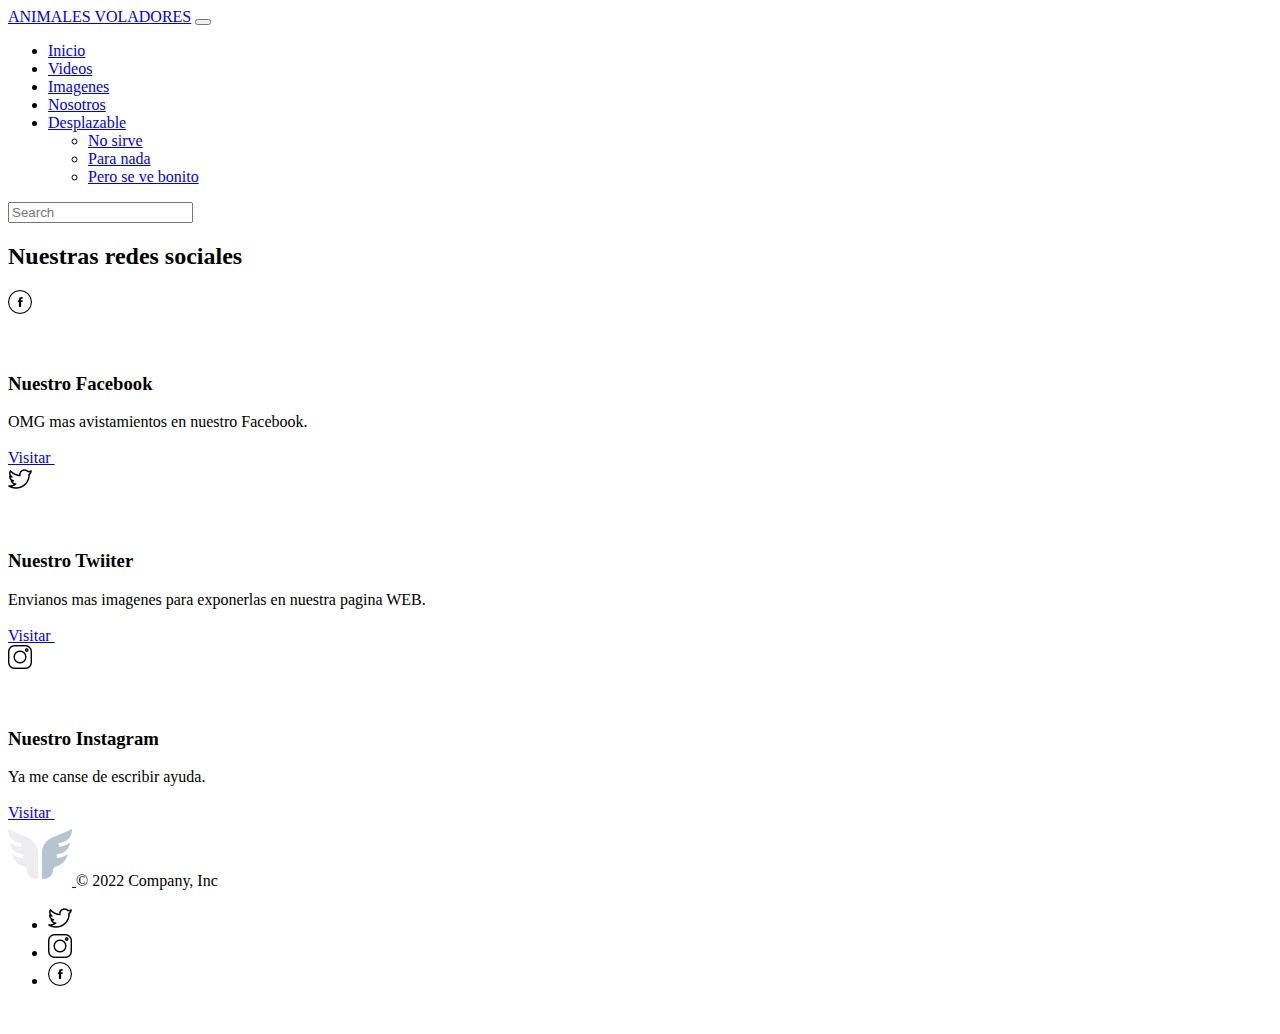
<file: acercaDeNosotros.html>
<!doctype html>
<html lang="en">
  <head>
    <meta charset="utf-8">
    <meta name="viewport" content="width=device-width, initial-scale=1">
    <title>Nosotros</title>
    <link href="https://cdn.jsdelivr.net/npm/bootstrap@5.2.2/dist/css/bootstrap.min.css" rel="stylesheet" integrity="sha384-Zenh87qX5JnK2Jl0vWa8Ck2rdkQ2Bzep5IDxbcnCeuOxjzrPF/et3URy9Bv1WTRi" crossorigin="anonymous">
    <link href="./estilos/navbar.css" rel="stylesheet">
    <link href="./estilos/features.css" rel="stylesheet">
    <link href="style.css" rel="stylesheet">

  </head>
  <body>
    <!-- NavBar -->
    <nav class="navbar navbar-expand-sm navbar-dark bg-dark" aria-label="Third navbar example">
      <div class="container-fluid">
        <a class="navbar-brand" href="#">ANIMALES VOLADORES</a>
        <button class="navbar-toggler" type="button" data-bs-toggle="collapse" data-bs-target="#navbarsExample03" aria-controls="navbarsExample03" aria-expanded="false" aria-label="Toggle navigation">
          <span class="navbar-toggler-icon"></span>
        </button>
  
        <div class="collapse navbar-collapse" id="navbarsExample03">
          <ul class="navbar-nav me-auto mb-2 mb-sm-0">
            <li class="nav-item">
              <a class="nav-link active" aria-current="page" href="inicio.html">Inicio</a>
            </li>
            <li class="nav-item">
              <a class="nav-link" href="videos.html">Videos</a>
            </li>
            <li class="nav-item">
              <a class="nav-link" href="imagenes.html">Imagenes</a>
            </li>
            <li class="nav-item">
              <a class="nav-link" href="acercaDeNosotros.html">Nosotros</a>
            </li>
            <li class="nav-item dropdown">
              <a class="nav-link dropdown-toggle" href="#" data-bs-toggle="dropdown" aria-expanded="false">Desplazable</a>
              <ul class="dropdown-menu">
                <li><a class="dropdown-item" href="#">No sirve</a></li>
                <li><a class="dropdown-item" href="#">Para nada</a></li>
                <li><a class="dropdown-item" href="#">Pero se ve bonito</a></li>
              </ul>
            </li>
          </ul>
          <form role="search">
            <input class="form-control" type="search" placeholder="Search" aria-label="Search">
          </form>
        </div>
      </div>
    </nav>

    <!-- Features -->
    <div class="container px-4 py-5" id="featured-3">
        <h2 class="pb-2 border-bottom">Nuestras redes sociales</h2>
        <div class="row g-4 py-5 row-cols-1 row-cols-lg-3">
          <div class="feature col">
            <div class="feature-icon d-inline-flex align-items-center justify-content-center text-bg-primary bg-gradient fs-2 mb-3">
              <img src="./recursos/facebook.png">
            </div>
            <h3 class="fs-2">Nuestro Facebook</h3>
            <p>OMG mas avistamientos en nuestro Facebook.</p>
            <a href="https://es-la.facebook.com" class="icon-link d-inline-flex align-items-center">
              Visitar
              <svg class="bi" width="1em" height="1em"><use xlink:href="#chevron-right"/></svg>
            </a>
          </div>
          <div class="feature col">
            <div class="feature-icon d-inline-flex align-items-center justify-content-center text-bg-primary bg-gradient fs-2 mb-3">
              <img src="./recursos/gorjeo.png">
            </div>
            <h3 class="fs-2">Nuestro Twiiter</h3>
            <p>Envianos mas imagenes para exponerlas en nuestra pagina WEB.</p>
            <a href="https://twitter.com/?lang=es" class="icon-link d-inline-flex align-items-center">
              Visitar
              <svg class="bi" width="1em" height="1em"><use xlink:href="#chevron-right"/></svg>
            </a>
          </div>
          <div class="feature col">
            <div class="feature-icon d-inline-flex align-items-center justify-content-center text-bg-primary bg-gradient fs-2 mb-3">
                <img src="./recursos/instagram.png">
            </div>
            <h3 class="fs-2">Nuestro Instagram</h3>
            <p>Ya me canse de escribir ayuda.</p>
            <a href="https://www.instagram.com" class="icon-link d-inline-flex align-items-center">
              Visitar
              <svg class="bi" width="1em" height="1em"><use xlink:href="#chevron-right"/></svg>
            </a>
          </div>
        </div>
      </div>


    <!-- Footer -->
    <div class="container">
        <footer class="d-flex flex-wrap justify-content-between align-items-center py-3 my-4 border-top">
          <div class="col-md-4 d-flex align-items-center">
            <a href="/" class="mb-3 me-2 mb-md-0 text-muted text-decoration-none lh-1">
              <img src="./recursos/logo.png">
            </a>
            <span class="mb-3 mb-md-0 text-muted">&copy; 2022 Company, Inc</span>
          </div>
      
          <ul class="nav col-md-4 justify-content-end list-unstyled d-flex">
            <li class="ms-3"><a class="text-muted" href="https://twitter.com/?lang=es"><img src="./recursos/gorjeo.png"><svg class="bi" width="24" height="24"><use xlink:href="#twitter"/></svg></a></li>
            <li class="ms-3"><a class="text-muted" href="https://www.instagram.com"><img src="./recursos/instagram.png"><svg class="bi" width="24" height="24"><use xlink:href="#instagram"/></svg></a></li>
            <li class="ms-3"><a class="text-muted" href="https://es-la.facebook.com"><img src="./recursos/facebook.png"><svg class="bi" width="24" height="24"><use xlink:href="#facebook"/></svg></a></li>
          </ul>
        </footer>
      </div>

    <script src="https://cdn.jsdelivr.net/npm/@popperjs/core@2.11.6/dist/umd/popper.min.js" integrity="sha384-oBqDVmMz9ATKxIep9tiCxS/Z9fNfEXiDAYTujMAeBAsjFuCZSmKbSSUnQlmh/jp3" crossorigin="anonymous"></script>
    <script src="https://cdn.jsdelivr.net/npm/bootstrap@5.2.2/dist/js/bootstrap.min.js" integrity="sha384-IDwe1+LCz02ROU9k972gdyvl+AESN10+x7tBKgc9I5HFtuNz0wWnPclzo6p9vxnk" crossorigin="anonymous"></script>
    <script src="https://cdn.jsdelivr.net/npm/bootstrap@5.2.2/dist/js/bootstrap.bundle.min.js" integrity="sha384-OERcA2EqjJCMA+/3y+gxIOqMEjwtxJY7qPCqsdltbNJuaOe923+mo//f6V8Qbsw3" crossorigin="anonymous"></script>
  </body>
</html>
</file>
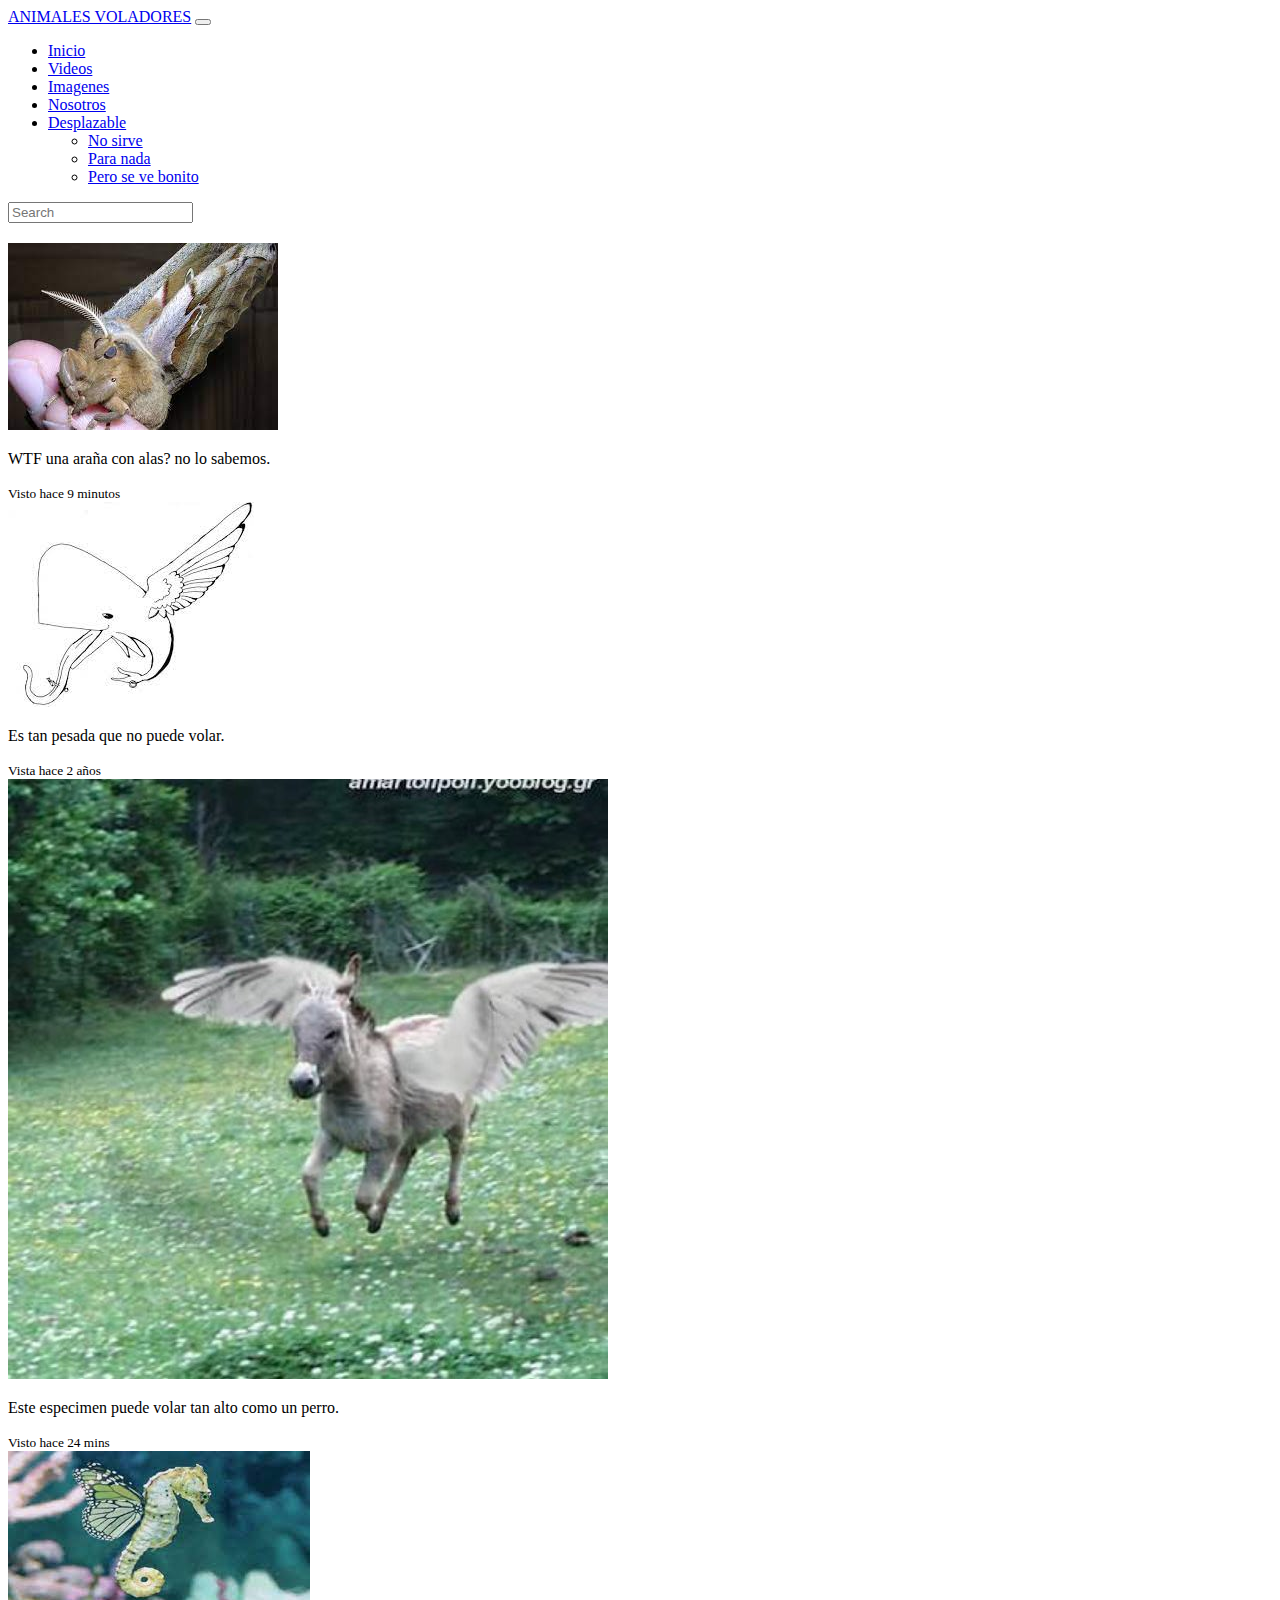
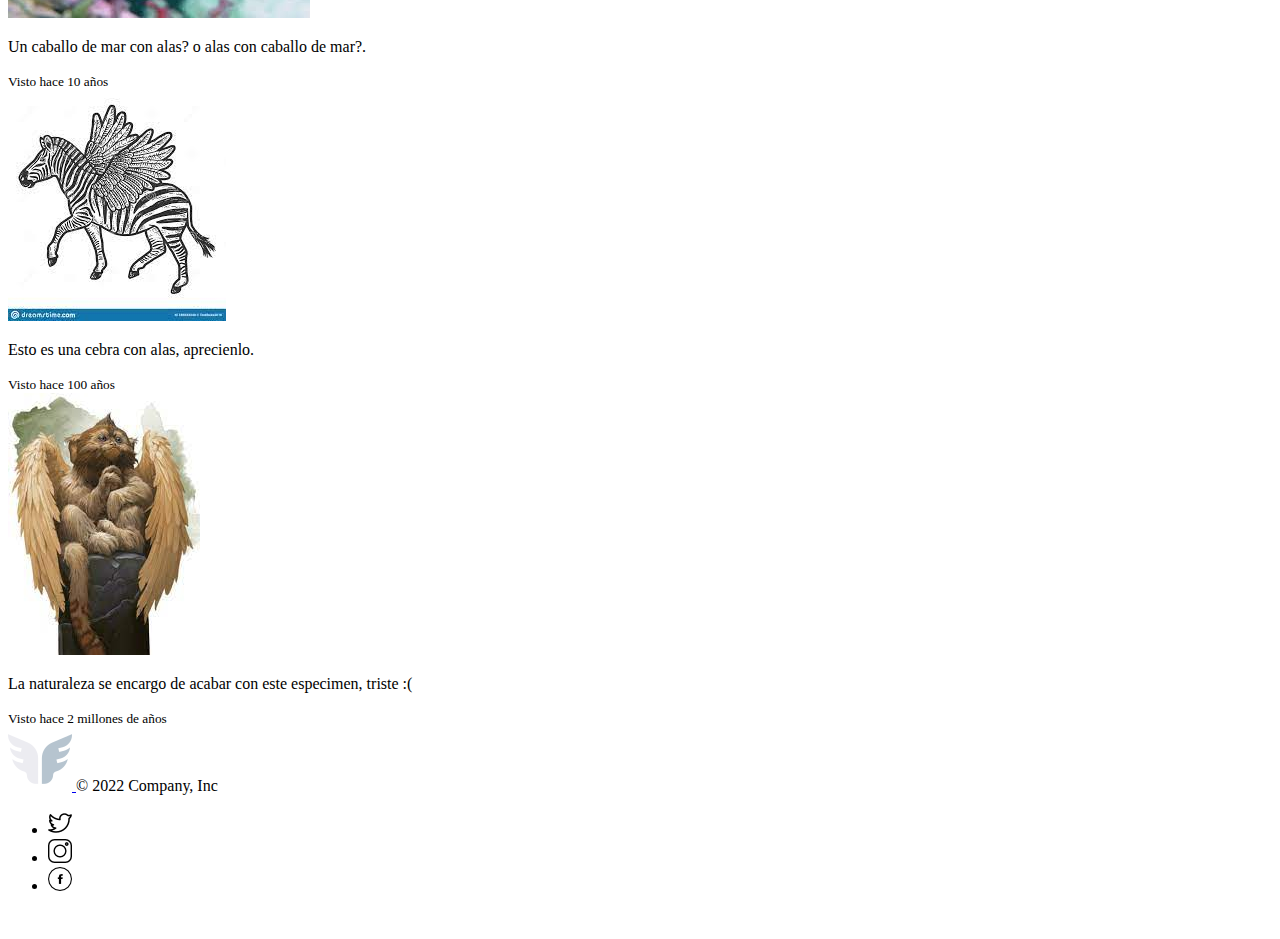
<file: imagenes.html>
<!doctype html>
<html lang="en">
  <head>
    <meta charset="utf-8">
    <meta name="viewport" content="width=device-width, initial-scale=1">
    <title>Imagenes</title>
    <link href="https://cdn.jsdelivr.net/npm/bootstrap@5.2.2/dist/css/bootstrap.min.css" rel="stylesheet" integrity="sha384-Zenh87qX5JnK2Jl0vWa8Ck2rdkQ2Bzep5IDxbcnCeuOxjzrPF/et3URy9Bv1WTRi" crossorigin="anonymous">
    <link href="./estilos/navbar.css" rel="stylesheet">
    <link href="style.css" rel="stylesheet">
  </head>
  <body>
    <!-- NavBar -->
    <nav class="navbar navbar-expand-sm navbar-dark bg-dark" aria-label="Third navbar example">
      <div class="container-fluid">
        <a class="navbar-brand" href="#">ANIMALES VOLADORES</a>
        <button class="navbar-toggler" type="button" data-bs-toggle="collapse" data-bs-target="#navbarsExample03" aria-controls="navbarsExample03" aria-expanded="false" aria-label="Toggle navigation">
          <span class="navbar-toggler-icon"></span>
        </button>
  
        <div class="collapse navbar-collapse" id="navbarsExample03">
          <ul class="navbar-nav me-auto mb-2 mb-sm-0">
            <li class="nav-item">
              <a class="nav-link active" aria-current="page" href="inicio.html">Inicio</a>
            </li>
            <li class="nav-item">
              <a class="nav-link" href="videos.html">Videos</a>
            </li>
            <li class="nav-item">
              <a class="nav-link" href="imagenes.html">Imagenes</a>
            </li>
            <li class="nav-item">
              <a class="nav-link" href="acercaDeNosotros.html">Nosotros</a>
            </li>
            <li class="nav-item dropdown">
              <a class="nav-link dropdown-toggle" href="#" data-bs-toggle="dropdown" aria-expanded="false">Desplazable</a>
              <ul class="dropdown-menu">
                <li><a class="dropdown-item" href="#">No sirve</a></li>
                <li><a class="dropdown-item" href="#">Para nada</a></li>
                <li><a class="dropdown-item" href="#">Pero se ve bonito</a></li>
              </ul>
            </li>
          </ul>
          <form role="search">
            <input class="form-control" type="search" placeholder="Search" aria-label="Search">
          </form>
        </div>
      </div>
    </nav>

    <!-- Album -->
    <div class="album py-5 bg-light">
        <div class="container">
    
          <div class="row row-cols-1 row-cols-sm-2 row-cols-md-3 g-3">
            <div class="col">
              <div class="card shadow-sm">
                <img src="./recursos/araña.png" class="d-block w-220" alt="una araña con alas">
    
                <div class="card-body">
                  <p class="card-text">WTF una araña con alas? no lo sabemos.</p>
                  <div class="d-flex justify-content-between align-items-center">
                    <small class="text-muted">Visto hace 9 minutos</small>
                  </div>
                </div>
              </div>
            </div>
            <div class="col">
              <div class="card shadow-sm">
                <img src="./recursos/ballena.png" alt="ballena con alas" class="d-block w-220">
    
                <div class="card-body">
                  <p class="card-text">Es tan pesada que no puede volar.</p>
                  <div class="d-flex justify-content-between align-items-center">
                    <div class="btn-group">
                    </div>
                    <small class="text-muted">Vista hace 2 años</small>
                  </div>
                </div>
              </div>
            </div>
            <div class="col">
              <div class="card shadow-sm">
                <img src="./recursos/burro.png" alt="burro con alas" class="d-block w-220">
    
                <div class="card-body">
                  <p class="card-text">Este especimen puede volar tan alto como un perro.</p>
                  <div class="d-flex justify-content-between align-items-center">
                    <div class="btn-group">
                    </div>
                    <small class="text-muted">Visto hace 24 mins</small>
                  </div>
                </div>
              </div>
            </div>
    
            <div class="col">
              <div class="card shadow-sm">
                <img src="./recursos/cabbalo de mar.png" alt="caballo de mar con alas" class="d-block w-220">
    
                <div class="card-body">
                  <p class="card-text">Un caballo de mar con alas? o alas con caballo de mar?.</p>
                  <div class="d-flex justify-content-between align-items-center">
                    <div class="btn-group">
                    </div>
                    <small class="text-muted">Visto hace 10 años</small>
                  </div>
                </div>
              </div>
            </div>
            <div class="col">
              <div class="card shadow-sm">
                <img src="./recursos/cebra.png" alt="cebra con alas" class="d-block w-220">
    
                <div class="card-body">
                  <p class="card-text">Esto es una cebra con alas, aprecienlo.</p>
                  <div class="d-flex justify-content-between align-items-center">
                    <div class="btn-group">
                    </div>
                    <small class="text-muted">Visto hace 100 años</small>
                  </div>
                </div>
              </div>
            </div>
            <div class="col">
              <div class="card shadow-sm">
                <img src="./recursos/chango.png" alt="alguien que conozco xd" class="d-block w-220">
    
                <div class="card-body">
                  <p class="card-text">La naturaleza se encargo de acabar con este especimen, triste :(</p>
                  <div class="d-flex justify-content-between align-items-center">
                    <div class="btn-group">
                    </div>
                    <small class="text-muted">Visto hace 2 millones de años</small>
                  </div>
                </div>
              </div>
            </div>
          </div>
        </div>
      </div>


    <!-- Footer -->
    <div class="container">
        <footer class="d-flex flex-wrap justify-content-between align-items-center py-3 my-4 border-top">
          <div class="col-md-4 d-flex align-items-center">
            <a href="/" class="mb-3 me-2 mb-md-0 text-muted text-decoration-none lh-1">
              <img src="./recursos/logo.png">
            </a>
            <span class="mb-3 mb-md-0 text-muted">&copy; 2022 Company, Inc</span>
          </div>
      
          <ul class="nav col-md-4 justify-content-end list-unstyled d-flex">
            <li class="ms-3"><a class="text-muted" href="https://twitter.com/?lang=es"><img src="./recursos/gorjeo.png"><svg class="bi" width="24" height="24"><use xlink:href="#twitter"/></svg></a></li>
            <li class="ms-3"><a class="text-muted" href="https://www.instagram.com"><img src="./recursos/instagram.png"><svg class="bi" width="24" height="24"><use xlink:href="#instagram"/></svg></a></li>
            <li class="ms-3"><a class="text-muted" href="https://es-la.facebook.com"><img src="./recursos/facebook.png"><svg class="bi" width="24" height="24"><use xlink:href="#facebook"/></svg></a></li>
          </ul>
        </footer>
      </div>

    <script src="https://cdn.jsdelivr.net/npm/@popperjs/core@2.11.6/dist/umd/popper.min.js" integrity="sha384-oBqDVmMz9ATKxIep9tiCxS/Z9fNfEXiDAYTujMAeBAsjFuCZSmKbSSUnQlmh/jp3" crossorigin="anonymous"></script>
    <script src="https://cdn.jsdelivr.net/npm/bootstrap@5.2.2/dist/js/bootstrap.min.js" integrity="sha384-IDwe1+LCz02ROU9k972gdyvl+AESN10+x7tBKgc9I5HFtuNz0wWnPclzo6p9vxnk" crossorigin="anonymous"></script>
    <script src="https://cdn.jsdelivr.net/npm/bootstrap@5.2.2/dist/js/bootstrap.bundle.min.js" integrity="sha384-OERcA2EqjJCMA+/3y+gxIOqMEjwtxJY7qPCqsdltbNJuaOe923+mo//f6V8Qbsw3" crossorigin="anonymous"></script>
  </body>
</html>
</file>
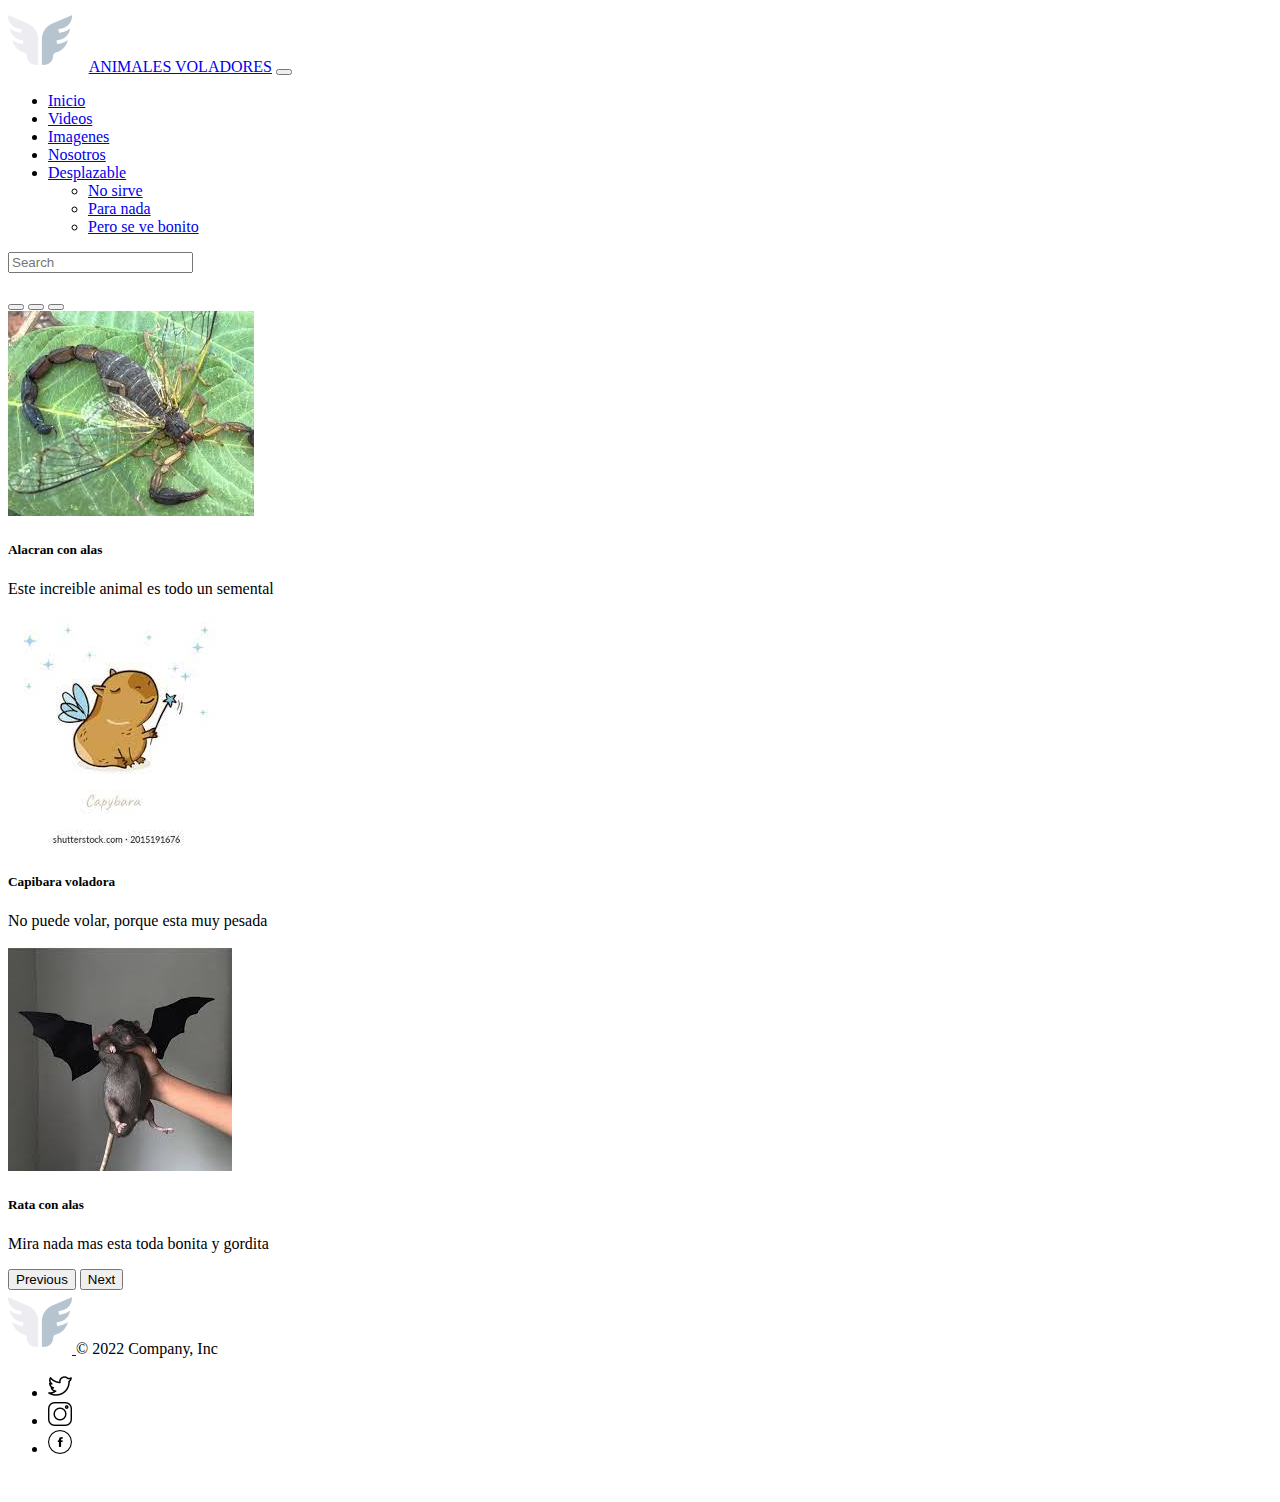
<file: inicio.html>
<!doctype html>
<html lang="en">
  <head>
    <meta charset="utf-8">
    <meta name="viewport" content="width=device-width, initial-scale=1">
    <title>Inicio</title>
    <link href="https://cdn.jsdelivr.net/npm/bootstrap@5.2.2/dist/css/bootstrap.min.css" rel="stylesheet" integrity="sha384-Zenh87qX5JnK2Jl0vWa8Ck2rdkQ2Bzep5IDxbcnCeuOxjzrPF/et3URy9Bv1WTRi" crossorigin="anonymous">
    <link href="./estilos/navbar.css" rel="stylesheet">
    <link href="style.css" rel="stylesheet">
  </head>
  <body>
    <!-- NavBar -->
    <nav class="navbar navbar-expand-sm navbar-dark bg-dark" aria-label="Third navbar example">
      <div class="container-fluid">
        <img src="./recursos/logo.png">
        <a class="navbar-brand" href="#" style="padding-left: 1%;">ANIMALES VOLADORES</a>
        <button class="navbar-toggler" type="button" data-bs-toggle="collapse" data-bs-target="#navbarsExample03" aria-controls="navbarsExample03" aria-expanded="false" aria-label="Toggle navigation">
          <span class="navbar-toggler-icon"></span>
        </button>
  
        <div class="collapse navbar-collapse" id="navbarsExample03">
          <ul class="navbar-nav me-auto mb-2 mb-sm-0">
            <li class="nav-item">
              <a class="nav-link active" aria-current="page" href="#">Inicio</a>
            </li>
            <li class="nav-item">
              <a class="nav-link" href="videos.html">Videos</a>
            </li>
            <li class="nav-item">
              <a class="nav-link" href="imagenes.html">Imagenes</a>
            </li>
            <li class="nav-item">
              <a class="nav-link" href="acercaDeNosotros.html">Nosotros</a>
            </li>
            <li class="nav-item dropdown">
              <a class="nav-link dropdown-toggle" href="#" data-bs-toggle="dropdown" aria-expanded="false">Desplazable</a>
              <ul class="dropdown-menu">
                <li><a class="dropdown-item" href="#">No sirve</a></li>
                <li><a class="dropdown-item" href="#">Para nada</a></li>
                <li><a class="dropdown-item" href="#">Pero se ve bonito</a></li>
              </ul>
            </li>
          </ul>
          <form role="search">
            <input class="form-control" type="search" placeholder="Search" aria-label="Search">
          </form>
        </div>
      </div>
    </nav>

    <!-- Carrusel -->
    <div id="carouselExampleCaptions" class="carousel slide" data-bs-ride="false">
        <div class="carousel-indicators">
          <button type="button" data-bs-target="#carouselExampleCaptions" data-bs-slide-to="0" class="active" aria-current="true" aria-label="Slide 1"></button>
          <button type="button" data-bs-target="#carouselExampleCaptions" data-bs-slide-to="1" aria-label="Slide 2"></button>
          <button type="button" data-bs-target="#carouselExampleCaptions" data-bs-slide-to="2" aria-label="Slide 3"></button>
        </div>
        <div class="carousel-inner">
          <div class="carousel-item active">
            <img src="./recursos/alacran.png" class="d-block w-100" alt="...">
            <div class="carousel-caption d-none d-md-block">
              <h5>Alacran con alas</h5>
              <p>Este increible animal es todo un semental</p>
            </div>
          </div>
          <div class="carousel-item">
            <img src="./recursos/capibara.png" class="d-block w-100" alt="...">
            <div class="carousel-caption d-none d-md-block">
              <h5>Capibara voladora</h5>
              <p>No puede volar, porque esta muy pesada</p>
            </div>
          </div>
          <div class="carousel-item">
            <img src="./recursos/rata.png" class="d-block w-100" alt="...">
            <div class="carousel-caption d-none d-md-block">
              <h5>Rata con alas</h5>
              <p>Mira nada mas esta toda bonita y gordita</p>
            </div>
          </div>
        </div>
        <button class="carousel-control-prev" type="button" data-bs-target="#carouselExampleCaptions" data-bs-slide="prev">
          <span class="carousel-control-prev-icon" aria-hidden="true"></span>
          <span class="visually-hidden">Previous</span>
        </button>
        <button class="carousel-control-next" type="button" data-bs-target="#carouselExampleCaptions" data-bs-slide="next">
          <span class="carousel-control-next-icon" aria-hidden="true"></span>
          <span class="visually-hidden">Next</span>
        </button>
    </div>
    
    
    <!-- Footer -->
    <div class="container">
      <footer class="d-flex flex-wrap justify-content-between align-items-center py-3 my-4 border-top">
        <div class="col-md-4 d-flex align-items-center">
          <a href="/" class="mb-3 me-2 mb-md-0 text-muted text-decoration-none lh-1">
            <img src="./recursos/logo.png">
          </a>
          <span class="mb-3 mb-md-0 text-muted">&copy; 2022 Company, Inc</span>
        </div>
    
        <ul class="nav col-md-4 justify-content-end list-unstyled d-flex">
          <li class="ms-3"><a class="text-muted" href="https://twitter.com/?lang=es"><img src="./recursos/gorjeo.png"><svg class="bi" width="24" height="24"><use xlink:href="#twitter"/></svg></a></li>
          <li class="ms-3"><a class="text-muted" href="https://www.instagram.com"><img src="./recursos/instagram.png"><svg class="bi" width="24" height="24"><use xlink:href="#instagram"/></svg></a></li>
          <li class="ms-3"><a class="text-muted" href="https://es-la.facebook.com"><img src="./recursos/facebook.png"><svg class="bi" width="24" height="24"><use xlink:href="#facebook"/></svg></a></li>
        </ul>
      </footer>
    </div>

    <script src="https://cdn.jsdelivr.net/npm/@popperjs/core@2.11.6/dist/umd/popper.min.js" integrity="sha384-oBqDVmMz9ATKxIep9tiCxS/Z9fNfEXiDAYTujMAeBAsjFuCZSmKbSSUnQlmh/jp3" crossorigin="anonymous"></script>
    <script src="https://cdn.jsdelivr.net/npm/bootstrap@5.2.2/dist/js/bootstrap.min.js" integrity="sha384-IDwe1+LCz02ROU9k972gdyvl+AESN10+x7tBKgc9I5HFtuNz0wWnPclzo6p9vxnk" crossorigin="anonymous"></script>
    <script src="https://cdn.jsdelivr.net/npm/bootstrap@5.2.2/dist/js/bootstrap.bundle.min.js" integrity="sha384-OERcA2EqjJCMA+/3y+gxIOqMEjwtxJY7qPCqsdltbNJuaOe923+mo//f6V8Qbsw3" crossorigin="anonymous"></script>
  </body>
</html>
</file>
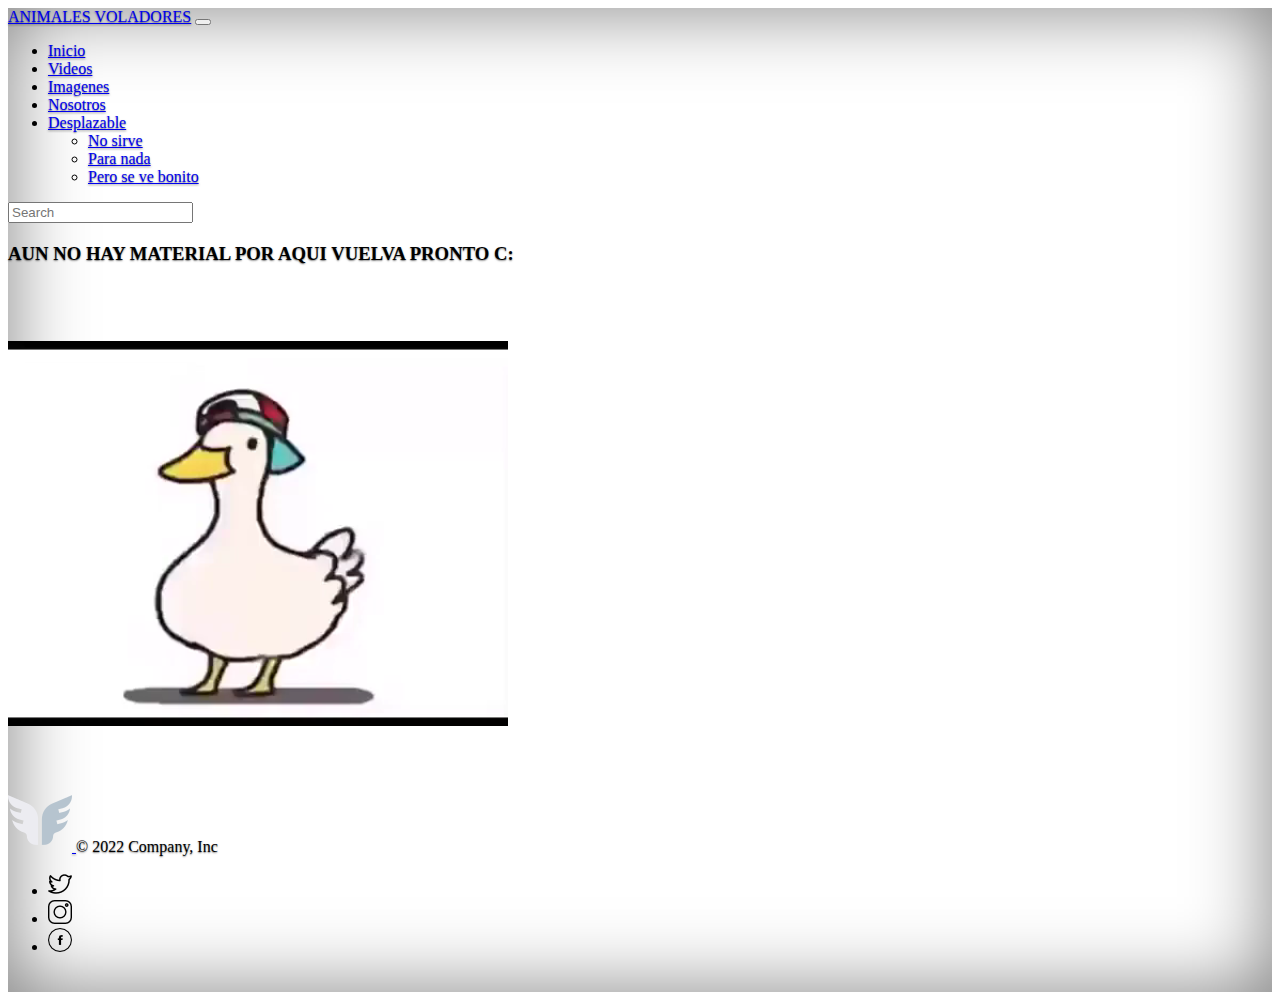
<file: videos.html>
<!doctype html>
<html lang="en">
  <head>
    <meta charset="utf-8">
    <meta name="viewport" content="width=device-width, initial-scale=1">
    <title>Videos</title>
    <link href="https://cdn.jsdelivr.net/npm/bootstrap@5.2.2/dist/css/bootstrap.min.css" rel="stylesheet" integrity="sha384-Zenh87qX5JnK2Jl0vWa8Ck2rdkQ2Bzep5IDxbcnCeuOxjzrPF/et3URy9Bv1WTRi" crossorigin="anonymous">
    <link href="./estilos/navbar.css" rel="stylesheet">
    <link href="./estilos/cover.css" rel="stylesheet">
    <link href="style.css" rel="stylesheet">
  </head>
  <body>
    <!-- NavBar -->
    <nav class="navbar navbar-expand-sm navbar-dark bg-dark" aria-label="Third navbar example">
      <div class="container-fluid">
        <a class="navbar-brand" href="#">ANIMALES VOLADORES</a>
        <button class="navbar-toggler" type="button" data-bs-toggle="collapse" data-bs-target="#navbarsExample03" aria-controls="navbarsExample03" aria-expanded="false" aria-label="Toggle navigation">
          <span class="navbar-toggler-icon"></span>
        </button>
  
        <div class="collapse navbar-collapse" id="navbarsExample03">
          <ul class="navbar-nav me-auto mb-2 mb-sm-0">
            <li class="nav-item">
              <a class="nav-link active" aria-current="page" href="inicio.html">Inicio</a>
            </li>
            <li class="nav-item">
              <a class="nav-link" href="videos.html">Videos</a>
            </li>
            <li class="nav-item">
              <a class="nav-link" href="imagenes.html">Imagenes</a>
            </li>
            <li class="nav-item">
              <a class="nav-link" href="acercaDeNosotros.html">Nosotros</a>
            </li>
            <li class="nav-item dropdown">
              <a class="nav-link dropdown-toggle" href="#" data-bs-toggle="dropdown" aria-expanded="false">Desplazable</a>
              <ul class="dropdown-menu">
                <li><a class="dropdown-item" href="#">No sirve</a></li>
                <li><a class="dropdown-item" href="#">Para nada</a></li>
                <li><a class="dropdown-item" href="#">Pero se ve bonito</a></li>
              </ul>
            </li>
          </ul>
          <form role="search">
            <input class="form-control" type="search" placeholder="Search" aria-label="Search">
          </form>
        </div>
      </div>
    </nav>

    <!-- Cover -->
    <div class="cover-container d-flex w-100 h-100 p-3 mx-auto flex-column">
        <header class="mb-auto">
          <div>
            <h3 class="float-md-start mb-0">AUN NO HAY MATERIAL POR AQUI VUELVA PRONTO C:</h3>
          </div>
        </header>
      
        <main class="px-3">
          <video src="./recursos/video.mp4" width="500" height="500" autoplay loop></video>
        </main>
      </div>


    <!-- Footer -->
    <div class="container">
        <footer class="d-flex flex-wrap justify-content-between align-items-center py-3 my-4 border-top">
          <div class="col-md-4 d-flex align-items-center">
            <a href="/" class="mb-3 me-2 mb-md-0 text-muted text-decoration-none lh-1">
              <img src="./recursos/logo.png">
            </a>
            <span class="mb-3 mb-md-0 text-muted">&copy; 2022 Company, Inc</span>
          </div>
      
          <ul class="nav col-md-4 justify-content-end list-unstyled d-flex">
            <li class="ms-3"><a class="text-muted" href="https://twitter.com/?lang=es"><img src="./recursos/gorjeo.png"><svg class="bi" width="24" height="24"><use xlink:href="#twitter"/></svg></a></li>
            <li class="ms-3"><a class="text-muted" href="https://www.instagram.com"><img src="./recursos/instagram.png"><svg class="bi" width="24" height="24"><use xlink:href="#instagram"/></svg></a></li>
            <li class="ms-3"><a class="text-muted" href="https://es-la.facebook.com"><img src="./recursos/facebook.png"><svg class="bi" width="24" height="24"><use xlink:href="#facebook"/></svg></a></li>
          </ul>
        </footer>
      </div>

    <script src="https://cdn.jsdelivr.net/npm/@popperjs/core@2.11.6/dist/umd/popper.min.js" integrity="sha384-oBqDVmMz9ATKxIep9tiCxS/Z9fNfEXiDAYTujMAeBAsjFuCZSmKbSSUnQlmh/jp3" crossorigin="anonymous"></script>
    <script src="https://cdn.jsdelivr.net/npm/bootstrap@5.2.2/dist/js/bootstrap.min.js" integrity="sha384-IDwe1+LCz02ROU9k972gdyvl+AESN10+x7tBKgc9I5HFtuNz0wWnPclzo6p9vxnk" crossorigin="anonymous"></script>
    <script src="https://cdn.jsdelivr.net/npm/bootstrap@5.2.2/dist/js/bootstrap.bundle.min.js" integrity="sha384-OERcA2EqjJCMA+/3y+gxIOqMEjwtxJY7qPCqsdltbNJuaOe923+mo//f6V8Qbsw3" crossorigin="anonymous"></script>
  </body>
</html>
</file>
<file: estilos/navbar.css>
body {
  padding-bottom: 20px;
}

.navbar {
  margin-bottom: 20px;
}
</file>
<file: estilos/features.css>
.feature-icon {
    width: 4rem;
    height: 4rem;
    border-radius: .75rem;
  }
  
  .icon-link > .bi {
    margin-top: .125rem;
    margin-left: .125rem;
    fill: currentcolor;
    transition: transform .25s ease-in-out;
  }
  .icon-link:hover > .bi {
    transform: translate(.25rem);
  }
  
  .icon-square {
    width: 3rem;
    height: 3rem;
    border-radius: .75rem;
  }
  
  .text-shadow-1 { text-shadow: 0 .125rem .25rem rgba(0, 0, 0, .25); }
  .text-shadow-2 { text-shadow: 0 .25rem .5rem rgba(0, 0, 0, .25); }
  .text-shadow-3 { text-shadow: 0 .5rem 1.5rem rgba(0, 0, 0, .25); }
  
  .card-cover {
    background-repeat: no-repeat;
    background-position: center center;
    background-size: cover;
  }
  
  .feature-icon-small {
    width: 3rem;
    height: 3rem;
  }
</file>
<file: style.css>
/*Style de navbar*/
.bd-placeholder-img {
    font-size: 1.125rem;
    text-anchor: middle;
    -webkit-user-select: none;
    -moz-user-select: none;
    user-select: none;
  }

  @media (min-width: 768px) {
    .bd-placeholder-img-lg {
      font-size: 3.5rem;
    }
  }

  .b-example-divider {
    height: 3rem;
    background-color: rgba(0, 0, 0, .1);
    border: solid rgba(0, 0, 0, .15);
    border-width: 1px 0;
    box-shadow: inset 0 .5em 1.5em rgba(0, 0, 0, .1), inset 0 .125em .5em rgba(0, 0, 0, .15);
  }

  .b-example-vr {
    flex-shrink: 0;
    width: 1.5rem;
    height: 100vh;
  }

  .bi {
    vertical-align: -.125em;
    fill: currentColor;
  }

  .nav-scroller {
    position: relative;
    z-index: 2;
    height: 2.75rem;
    overflow-y: hidden;
  }

  .nav-scroller .nav {
    display: flex;
    flex-wrap: nowrap;
    padding-bottom: 1rem;
    margin-top: -1px;
    overflow-x: auto;
    text-align: center;
    white-space: nowrap;
    -webkit-overflow-scrolling: touch;
  }


  /*Style footer*/
  .bd-placeholder-img {
    font-size: 1.125rem;
    text-anchor: middle;
    -webkit-user-select: none;
    -moz-user-select: none;
    user-select: none;
  }

  @media (min-width: 768px) {
    .bd-placeholder-img-lg {
      font-size: 3.5rem;
    }
  }

  .b-example-divider {
    height: 3rem;
    background-color: rgba(0, 0, 0, .1);
    border: solid rgba(0, 0, 0, .15);
    border-width: 1px 0;
    box-shadow: inset 0 .5em 1.5em rgba(0, 0, 0, .1), inset 0 .125em .5em rgba(0, 0, 0, .15);
  }

  .b-example-vr {
    flex-shrink: 0;
    width: 1.5rem;
    height: 100vh;
  }

  .bi {
    vertical-align: -.125em;
    fill: currentColor;
  }

  .nav-scroller {
    position: relative;
    z-index: 2;
    height: 2.75rem;
    overflow-y: hidden;
  }

  .nav-scroller .nav {
    display: flex;
    flex-wrap: nowrap;
    padding-bottom: 1rem;
    margin-top: -1px;
    overflow-x: auto;
    text-align: center;
    white-space: nowrap;
    -webkit-overflow-scrolling: touch;
  }


  /*Style album*/
  .bd-placeholder-img {
    font-size: 1.125rem;
    text-anchor: middle;
    -webkit-user-select: none;
    -moz-user-select: none;
    user-select: none;
  }

  @media (min-width: 768px) {
    .bd-placeholder-img-lg {
      font-size: 3.5rem;
    }
  }

  .b-example-divider {
    height: 3rem;
    background-color: rgba(0, 0, 0, .1);
    border: solid rgba(0, 0, 0, .15);
    border-width: 1px 0;
    box-shadow: inset 0 .5em 1.5em rgba(0, 0, 0, .1), inset 0 .125em .5em rgba(0, 0, 0, .15);
  }

  .b-example-vr {
    flex-shrink: 0;
    width: 1.5rem;
    height: 100vh;
  }

  .bi {
    vertical-align: -.125em;
    fill: currentColor;
  }

  .nav-scroller {
    position: relative;
    z-index: 2;
    height: 2.75rem;
    overflow-y: hidden;
  }

  .nav-scroller .nav {
    display: flex;
    flex-wrap: nowrap;
    padding-bottom: 1rem;
    margin-top: -1px;
    overflow-x: auto;
    text-align: center;
    white-space: nowrap;
    -webkit-overflow-scrolling: touch;
  }

  /*Style Features*/
  .bd-placeholder-img {
    font-size: 1.125rem;
    text-anchor: middle;
    -webkit-user-select: none;
    -moz-user-select: none;
    user-select: none;
  }

  @media (min-width: 768px) {
    .bd-placeholder-img-lg {
      font-size: 3.5rem;
    }
  }

  .b-example-divider {
    height: 3rem;
    background-color: rgba(0, 0, 0, .1);
    border: solid rgba(0, 0, 0, .15);
    border-width: 1px 0;
    box-shadow: inset 0 .5em 1.5em rgba(0, 0, 0, .1), inset 0 .125em .5em rgba(0, 0, 0, .15);
  }

  .b-example-vr {
    flex-shrink: 0;
    width: 1.5rem;
    height: 100vh;
  }

  .bi {
    vertical-align: -.125em;
    fill: currentColor;
  }

  .nav-scroller {
    position: relative;
    z-index: 2;
    height: 2.75rem;
    overflow-y: hidden;
  }

  .nav-scroller .nav {
    display: flex;
    flex-wrap: nowrap;
    padding-bottom: 1rem;
    margin-top: -1px;
    overflow-x: auto;
    text-align: center;
    white-space: nowrap;
    -webkit-overflow-scrolling: touch;
  }

  /*cover*/
  .bd-placeholder-img {
    font-size: 1.125rem;
    text-anchor: middle;
    -webkit-user-select: none;
    -moz-user-select: none;
    user-select: none;
  }

  @media (min-width: 768px) {
    .bd-placeholder-img-lg {
      font-size: 3.5rem;
    }
  }

  .b-example-divider {
    height: 3rem;
    background-color: rgba(0, 0, 0, .1);
    border: solid rgba(0, 0, 0, .15);
    border-width: 1px 0;
    box-shadow: inset 0 .5em 1.5em rgba(0, 0, 0, .1), inset 0 .125em .5em rgba(0, 0, 0, .15);
  }

  .b-example-vr {
    flex-shrink: 0;
    width: 1.5rem;
    height: 100vh;
  }

  .bi {
    vertical-align: -.125em;
    fill: currentColor;
  }

  .nav-scroller {
    position: relative;
    z-index: 2;
    height: 2.75rem;
    overflow-y: hidden;
  }

  .nav-scroller .nav {
    display: flex;
    flex-wrap: nowrap;
    padding-bottom: 1rem;
    margin-top: -1px;
    overflow-x: auto;
    text-align: center;
    white-space: nowrap;
    -webkit-overflow-scrolling: touch;
  }
</file>
<file: estilos/cover.css>
/*
 * Globals
 */


/* Custom default button */
.btn-secondary,
.btn-secondary:hover,
.btn-secondary:focus {
  color: #333;
  text-shadow: none; /* Prevent inheritance from `body` */
}


/*
 * Base structure
 */

body {
  text-shadow: 0 .05rem .1rem rgba(0, 0, 0, .5);
  box-shadow: inset 0 0 5rem rgba(0, 0, 0, .5);
}

.cover-container {
  max-width: 42em;
}


/*
 * Header
 */

.nav-masthead .nav-link {
  color: rgba(255, 255, 255, .5);
  border-bottom: .25rem solid transparent;
}

.nav-masthead .nav-link:hover,
.nav-masthead .nav-link:focus {
  border-bottom-color: rgba(255, 255, 255, .25);
}

.nav-masthead .nav-link + .nav-link {
  margin-left: 1rem;
}

.nav-masthead .active {
  color: #fff;
  border-bottom-color: #fff;
}
</file>
